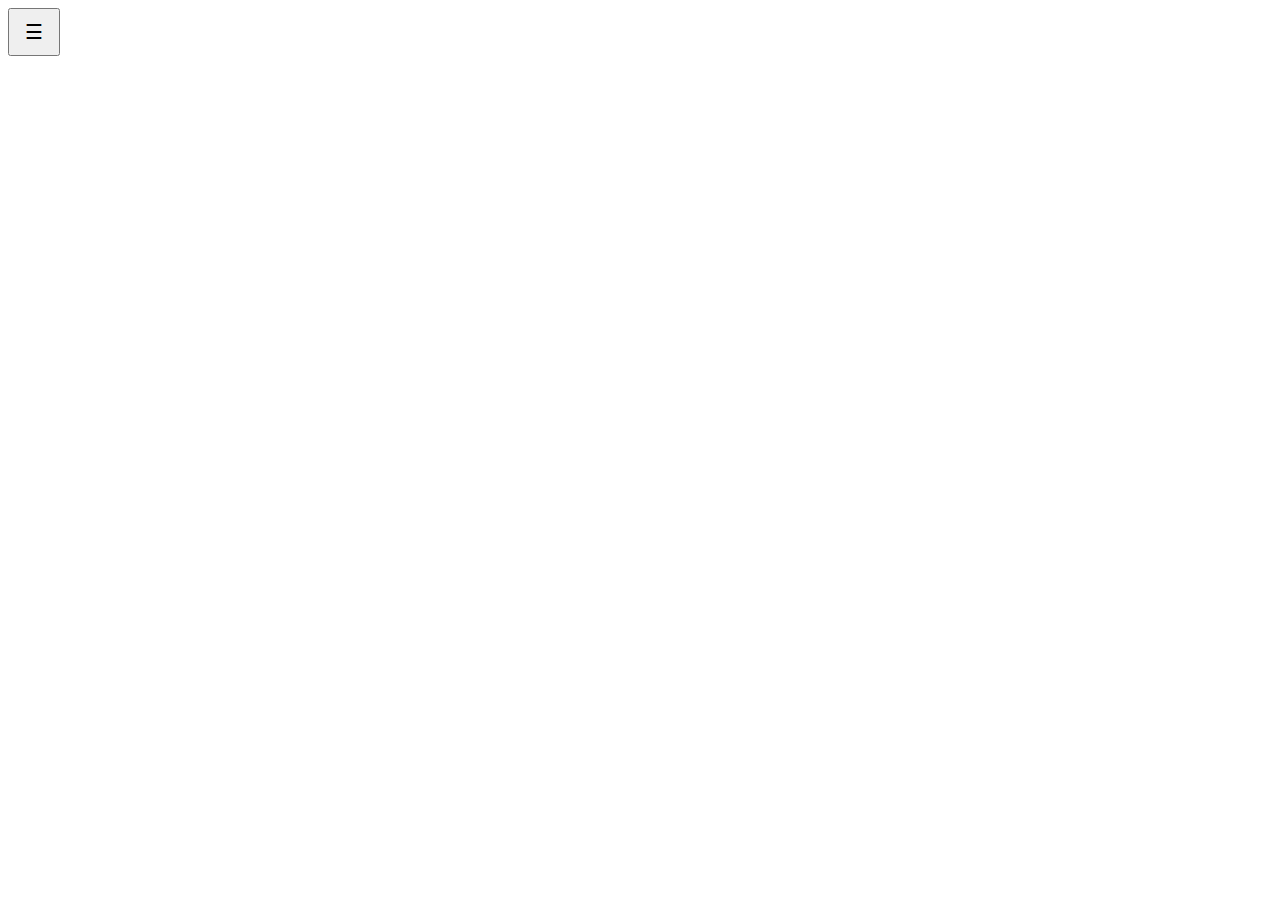
<file: ZIGGY/menu.html>
<!DOCTYPE html>
<html>
<head>
<meta name="viewport" content="width=device-width, initial-scale=1">
<style>
body {
  font-family: "Lato", sans-serif;
}

.sidebar  {
  width: 0;
  position: fixed;
  z-index: 1;
  height: 100%;
  top: 0;
  left: 0;
  background-color: #1122;
  overflow-x: hidden;
  transition: 0.5s;
  padding-top: 100px;
}

.sidebar a {
  padding: 8px 8px 8px 32px;
  text-decoration: none;
  font-size: 25px;
  color: #818181;
  display: block;
  transition: 0.3s;
}

.sidebar a:hover {
  color: #f1f1f1;
}

.sidebar .closebtn {
  position: absolute;
  top: 0;
  right: 25px;
  font-size: 36px;
}

.openbtn {
  font-size: 20px;
  cursor: pointer;
  
  color: dark;
  padding: 10px 15px;
  
}

</style>
</head>
<body>

<div id="mySidebar" class="sidebar">
  <a href="javascript:void(0)" class="closebtn" onclick="closeNav()">×</a>
  <a href="#">About</a>
  <a href="#">Services</a>
  <a href="#">Clients</a>
  <a href="#">Contact</a>
</div>

<button class="openbtn" onclick="openNav()">☰</button>  


<script>
function openNav() {
  document.getElementById("mySidebar").style.width = "250px";
}

function closeNav() {
  document.getElementById("mySidebar").style.width = "0";
}
</script>
   
</body>
</html>
</file>
